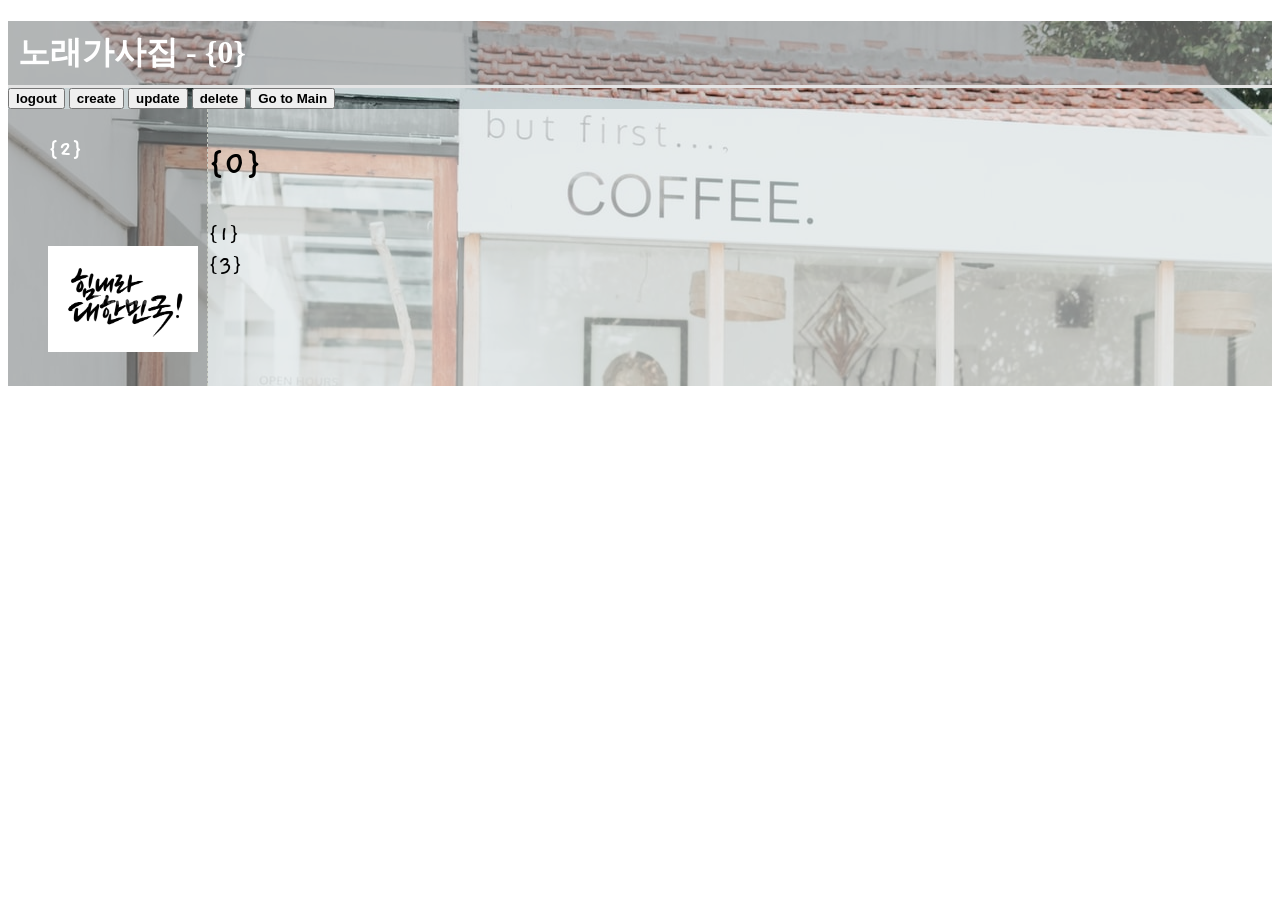
<file: views/template_copy.html>
<!DOCTYPE html>
<html>
	<head>
		<title>노래 가사집 = {0}</title>
		<meta charset="utf-8">
        <link type="text/css" rel="stylesheet" href="/static/style.css">
        <link href="https://fonts.googleapis.com/css2?family=Gaegu:wght@300&display=swap" rel="stylesheet">
		<link rel="stylesheet" href="https://cdnjs.cloudflare.com/ajax/libs/animate.css/3.7.2/animate.min.css">
	</head>
	<body>
       <div style="background-image:url('/static/background.jpg')">
		<a href ="/"><h1>노래가사집 - {0}</h1></a>
        <div>
             <button type ="button"><a href="/login"><font color="black">logout</font></a></button>
             <button type ="button"><a href="/create"><font color="black">create</font></a></button>
             <button type ="button"><a href="/update/{0}"><font color="black">update</font></a></button>
             <button type ="button"><a href="/delete/{0}"><font color="black">delete</font></a></button>
             <button type ="button"><a href="/main"><font color="black">Go to Main</font></a></button>
        </div>
		<div id="container">
            <div id=box1>
               
				<ol>
                    {2}
				</ol>
				<br>
				<ul class="animated infinite bounce">
					<img src="/static/fightingKorea.jpg" alt="cheer-up" width="150px">
				</ul>
			</div>

			<div id=box2, style="background-color:rgba(255, 255, 255, 0.521);"><h2>{0}</h2>
                {1}<br>
                {3}<br>

				
			</div>
		</div>

      </div>
	</body>
</html>
</file>
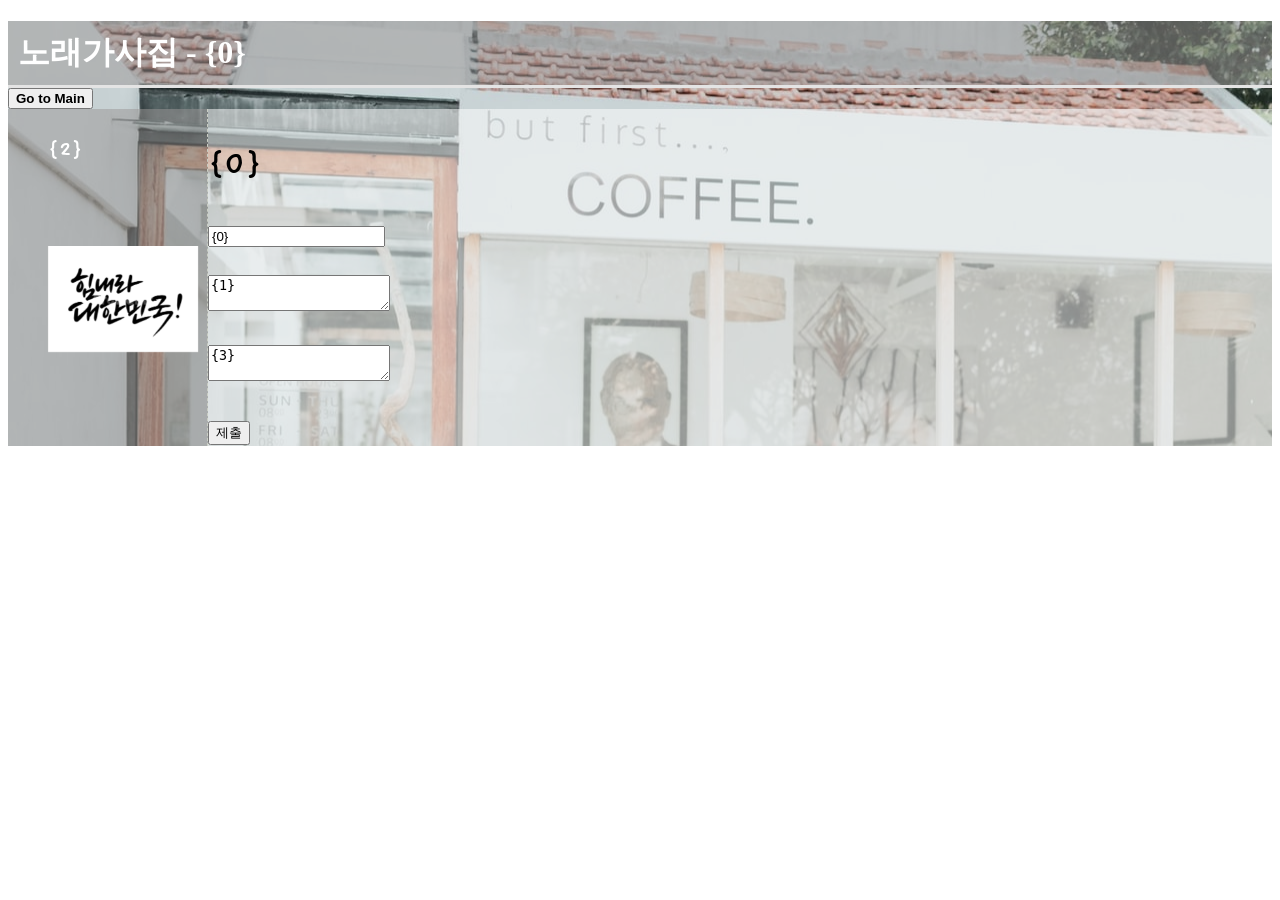
<file: views/update.html>
<!DOCTYPE html>
<html>
	<head>
		<title>노래 가사집 = {0}</title>
		<meta charset="utf-8">
        <link type="text/css" rel="stylesheet" href="/static/style.css">
        <!--         <link href="https://fonts.googleapis.com/css2?family=Baloo+Bhai+2&display=swap" rel="stylesheet"> -->
        <link href="https://fonts.googleapis.com/css2?family=Gaegu:wght@300&display=swap" rel="stylesheet">

		<link rel="stylesheet" href="https://cdnjs.cloudflare.com/ajax/libs/animate.css/3.7.2/animate.min.css">

	</head>
	<body>
       <div style="background-image:url('/static/background.jpg')">
		<a href ="/"><h1>노래가사집 - {0}</h1></a>
        <div>
             <button type ="button"><a href="/main"><font color="black">Go to Main</font></a></button>
        </div>
		<div id="container">
        
<!-- 			<div id=box0>
                <ol>
                    <li>최신가요</li>
                    <li>발라드</li>
                    <li>댄스</li>
                    <li>트로트</li>
                </ol>
            </div>  -->

            <div id=box1>
               
				<ol>
                    {2}
				</ol>
				<br>
				<ul class="animated infinite bounce">
					<img src="/static/fightingKorea.jpg" alt="cheer-up" width="150px">
				</ul>
			</div>

			<div id=box2, style="background-color:rgba(255, 255, 255, 0.521);"><h2>{0}</h2>
                <form action="/update/{0}" method="post">
                    <p><input type="text" name='title' placeholder="title" value ="{0}"></p>
                    <p><textarea name="desc" placeholder="description">{1}</textarea></p>
                    <p><textarea name="url" placeholder="url">{3}</textarea></p>
                    <button type="submit">제출</button>
                </form>
               
			</div>
		</div>

      </div>
	</body>
</html>
</file>
<file: static/style.css>
<style>
	body{
		background-image: url("/static/background.jpg");
        font-family: 'Gaegu', cursive
	
	}
	h1{
		border-bottom: 3px solid rgb(228, 228, 228);
		padding:10px;
		margin-bottom: 0;
		color: white;
        background-color: rgba(155, 152, 152, 0.521);
	
	}
	#container{
		display:grid;
		grid-template-columns: 200px 1fr;
		font-family: 'Gaegu', cursive;
        font-size: 25px;
	}
	#box1{
		border-right: 1px dashed rgb(202, 206, 196);
		padding:0;
		margin:0;
        background-color: rgba(155, 152, 152, 0.521);
      
	
	}
	#box2{
		margin-top:0;
        
		padding-left:30px
	}
	#buttons{
		text-align : right;
        width : 500; 
		padding-left:30px
	}
	a, ol{
		color: white; */
		background-color: rgba(211, 211, 211, 0.144);
		font-weight: bold;
        text-decoration:none;
	}
</style>
</file>
